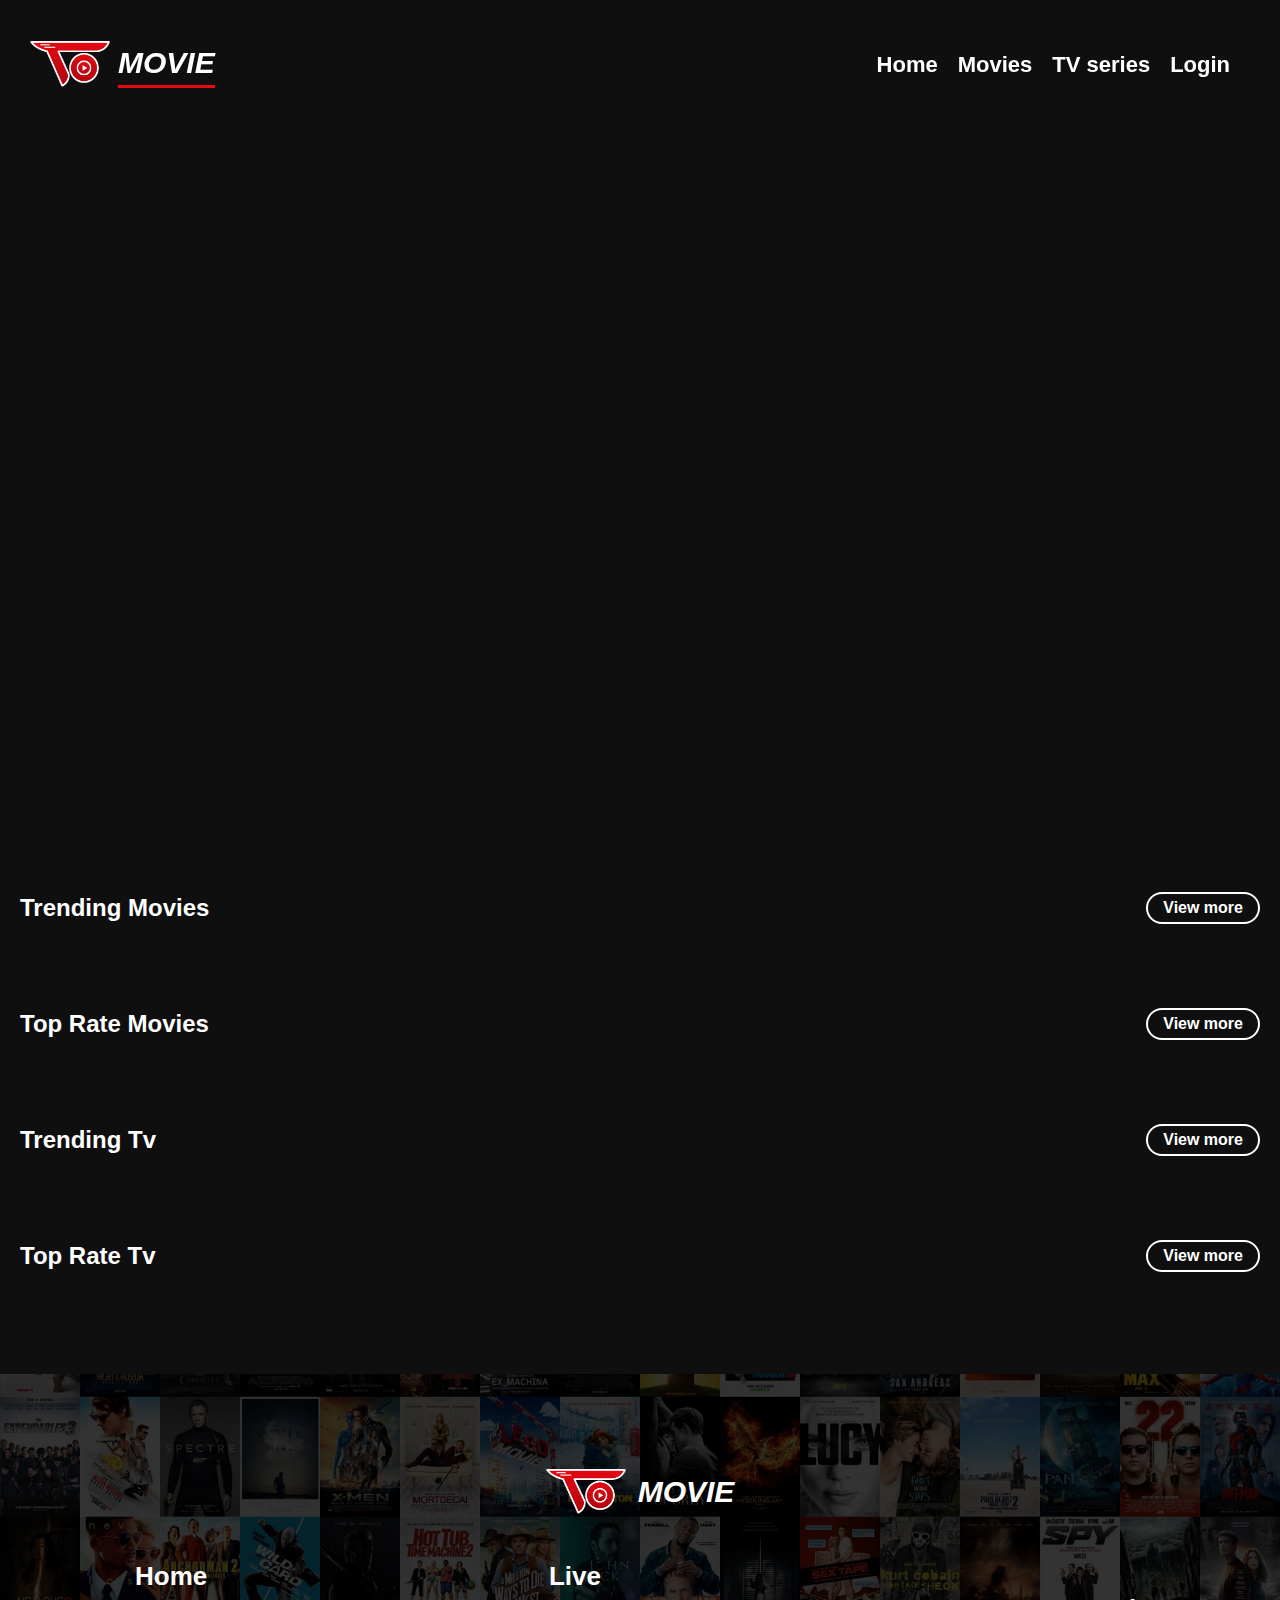
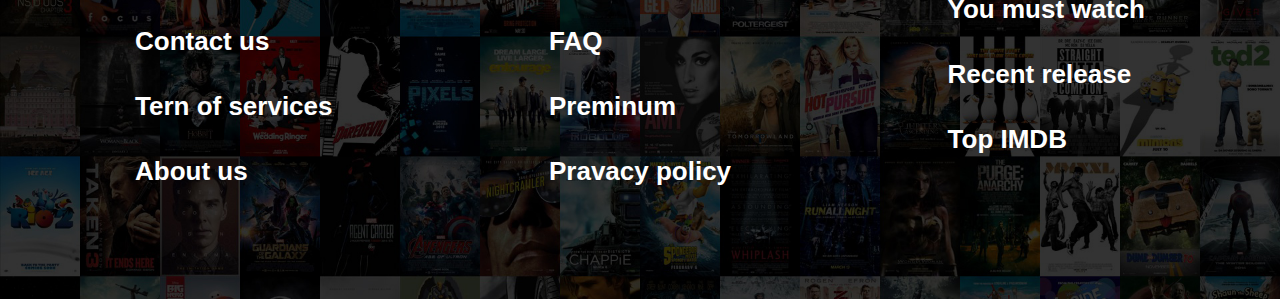
<file: index.html>
<!DOCTYPE html>
<html>

<head>
    <meta charset="utf-8" />
    <meta name="viewport" content="width=device-width, initial-scale=1.0" />
    <title>PhimHay.com</title>

    <script src="https://code.jquery.com/jquery-3.6.0.min.js"></script>
    <link rel="stylesheet" href="./library/css/owl.carousel.min.css">
    <link rel="stylesheet" href="./library/css/owl.theme.default.min.css">
    <link rel="stylesheet" href="./home/home_style.css" />
    <link rel="stylesheet" href="./header/header_style.css" />
    <link rel="stylesheet" href="./footer/footer_style.css" />

</head>

<body>
    <div id="main">
        <div id="header__page"></div>
        <div id="slider" class=""></div>
        <div class="container" style="margin-bottom: 100px">
            <div class="section">
                <div class="section_heading">
                    <h2>Trending Movies</h2>
                    <a href="./movie_page/movie_page.html?category=movie"><button class="btn">View more</button></a>
                </div>
                <div class="movies_list owl-carousel" id="trending_movie"></div>
            </div>
            <div class="section">
                <div class="section_heading">
                    <h2>Top Rate Movies</h2>
                    <a href="./movie_page/movie_page.html?category=movie"><button class="btn">View more</button></a>
                </div>
                <div class="movies_list owl-carousel" id="top_rate_movies">
                </div>
            </div>
            <div class="section">
                <div class="section_heading">
                    <h2>Trending Tv</h2>
                    <a href="./movie_page/movie_page.html?category=tv"><button class="btn">View more</button></a>
                </div>
                <div class="movies_list owl-carousel" id="trending_tv">
                </div>
            </div>
            <div class="section">
                <div class="section_heading">
                    <h2>Top Rate Tv</h2>
                    <a href="./movie_page/movie_page.html?category=tv"><button class="btn">View more</button></a>
                </div>
                <div class="movies_list owl-carousel" id="top_rate_tv">
                </div>
            </div>
        </div>
    </div>

    <div id="footer__page"></div>

    <div id="modal">
        <div class="modal_container">
            <div class="modal_content">
                <button class="close_modal" id="close_modal_trailer">X</button>
                <iframe class="modal_iframe" id="iframe_trailer" title="YouTube video player" frameborder="0"
                    allow="accelerometer; autoplay; clipboard-write; encrypted-media; gyroscope; picture-in-picture"
                    allowfullscreen></iframe>
            </div>
        </div>
    </div>

    <script src="./library/js/owl.carousel.min.js"></script>
    <script src="./header/header.js"></script>
    <script type="module" src="./home/home.js"></script>
    <script>
       
    </script>
</body>

</html>
</file>
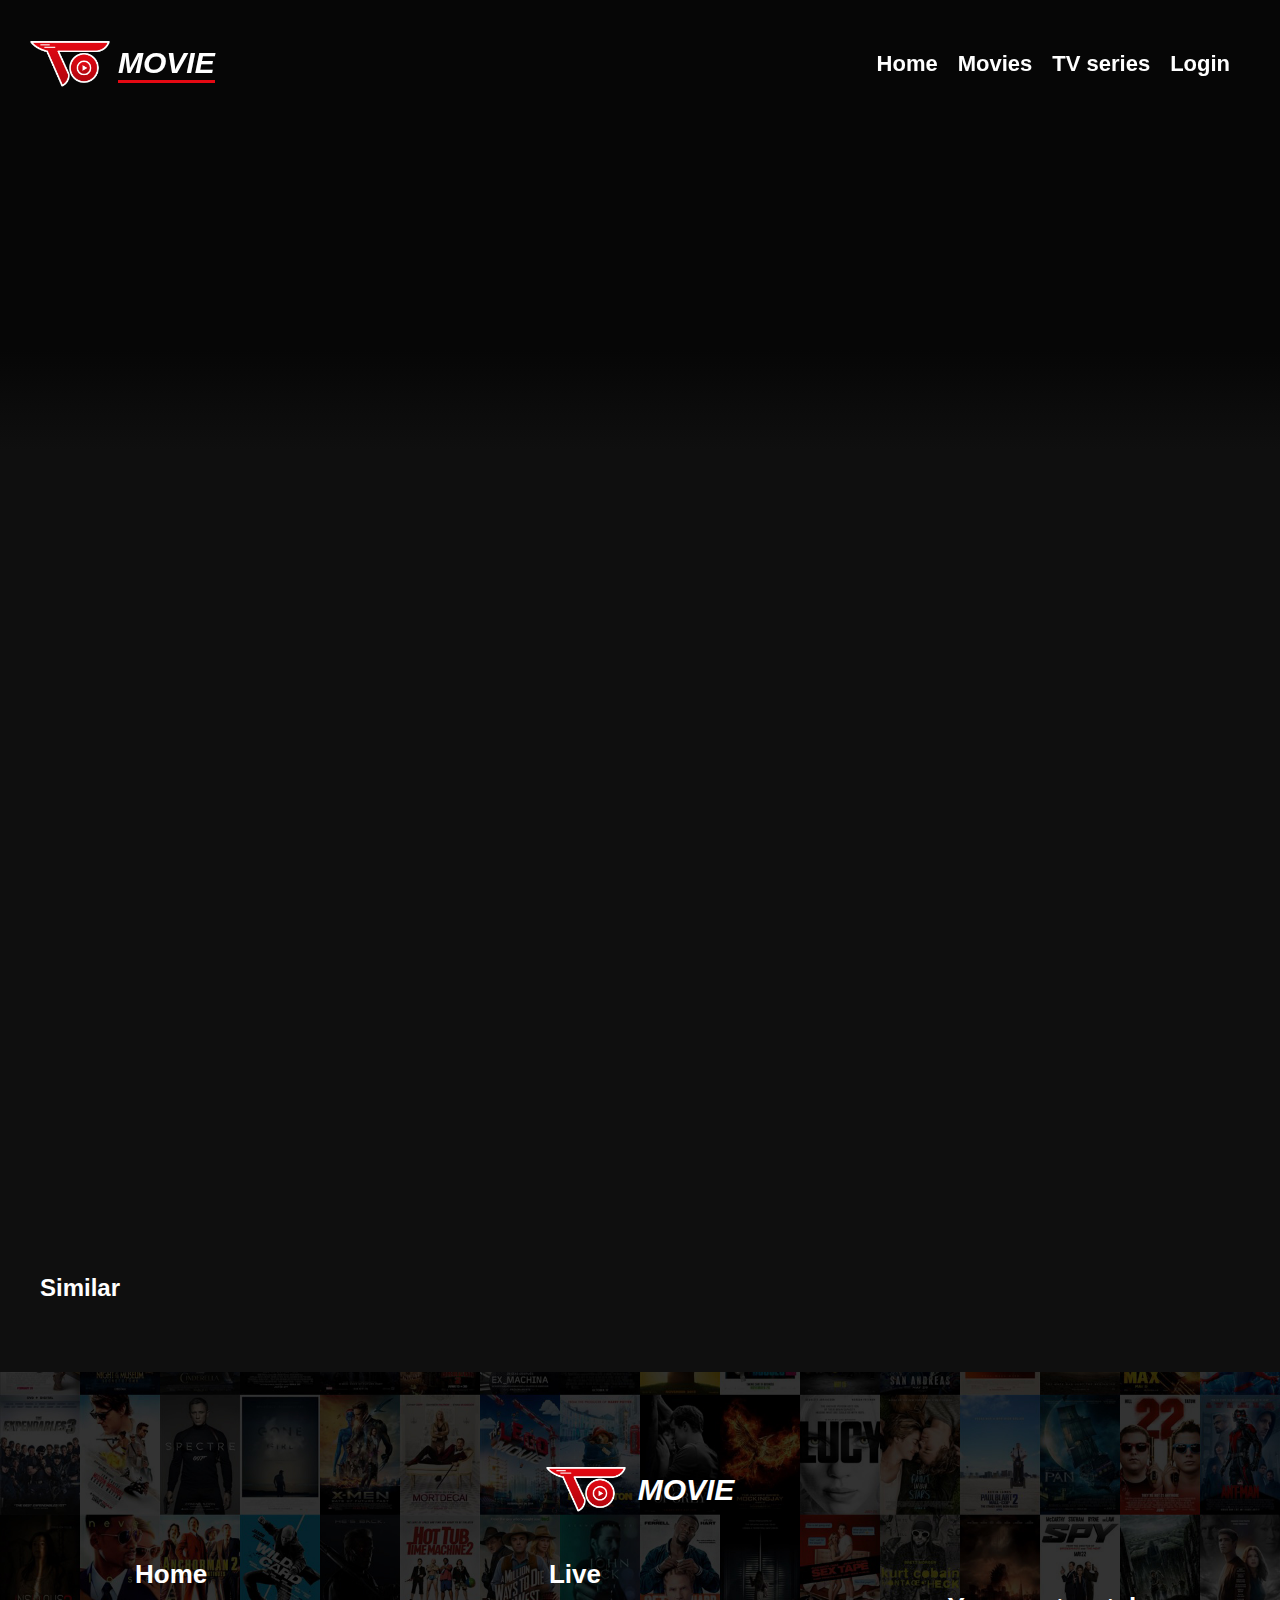
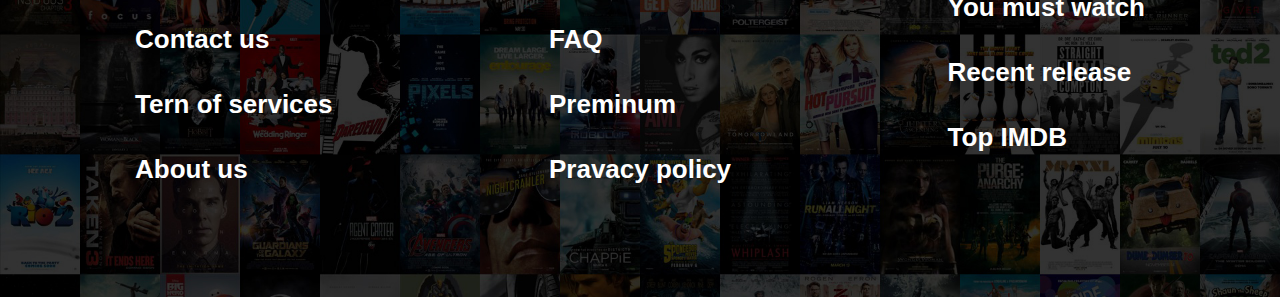
<file: detail_page/detail_page.html>
<!DOCTYPE html>

<html lang="en">

<head>
    <meta charset="UTF-8">
    <meta http-equiv="X-UA-Compatible" content="IE=edge">
    <meta name="viewport" content="width=device-width, initial-scale=1.0">
    <title>Film | The Movie</title>
    <script src="https://code.jquery.com/jquery-3.6.0.min.js"></script>
    <link rel="stylesheet" href="../library/css/owl.carousel.min.css">
    <link rel="stylesheet" href="../library/css/owl.theme.default.min.css">
    <link rel="stylesheet" href="../footer/footer_style.css">
    <link rel="stylesheet" href="../header/header_style.css">
    <link rel="stylesheet" href="detail_page_style.css">

</head>

<body>
    <div id="main">
        <div id="header__page"></div>
        <div id="container">
            <div id="banner">
                <div class="banner">
                </div>
            </div>
            
            <div class="movie_content" id="movie_content">
                
            </div>
            <div class="watch_movie">
                <iframe src="" id="iframe_movie"
                    title="YouTube video player" frameborder="0"
                    allow="accelerometer; autoplay; clipboard-write; encrypted-media; gyroscope; picture-in-picture"
                    allowfullscreen></iframe>
            </div>
            <h3 class="title_similar">Similar</h3>
            <div class="box_similar">
                <div class="list_similar_film owl-carousel" id="list_similar">
        
                </div>
            </div>
            
        </div>
        <div id="footer__page"></div>
    </div>
    <script src="../library/js/owl.carousel.min.js"></script>
    <script src="../header/header.js"></script>
    <script type="module" src="./detail_page_js.js"></script>
</body>

</html>
</file>
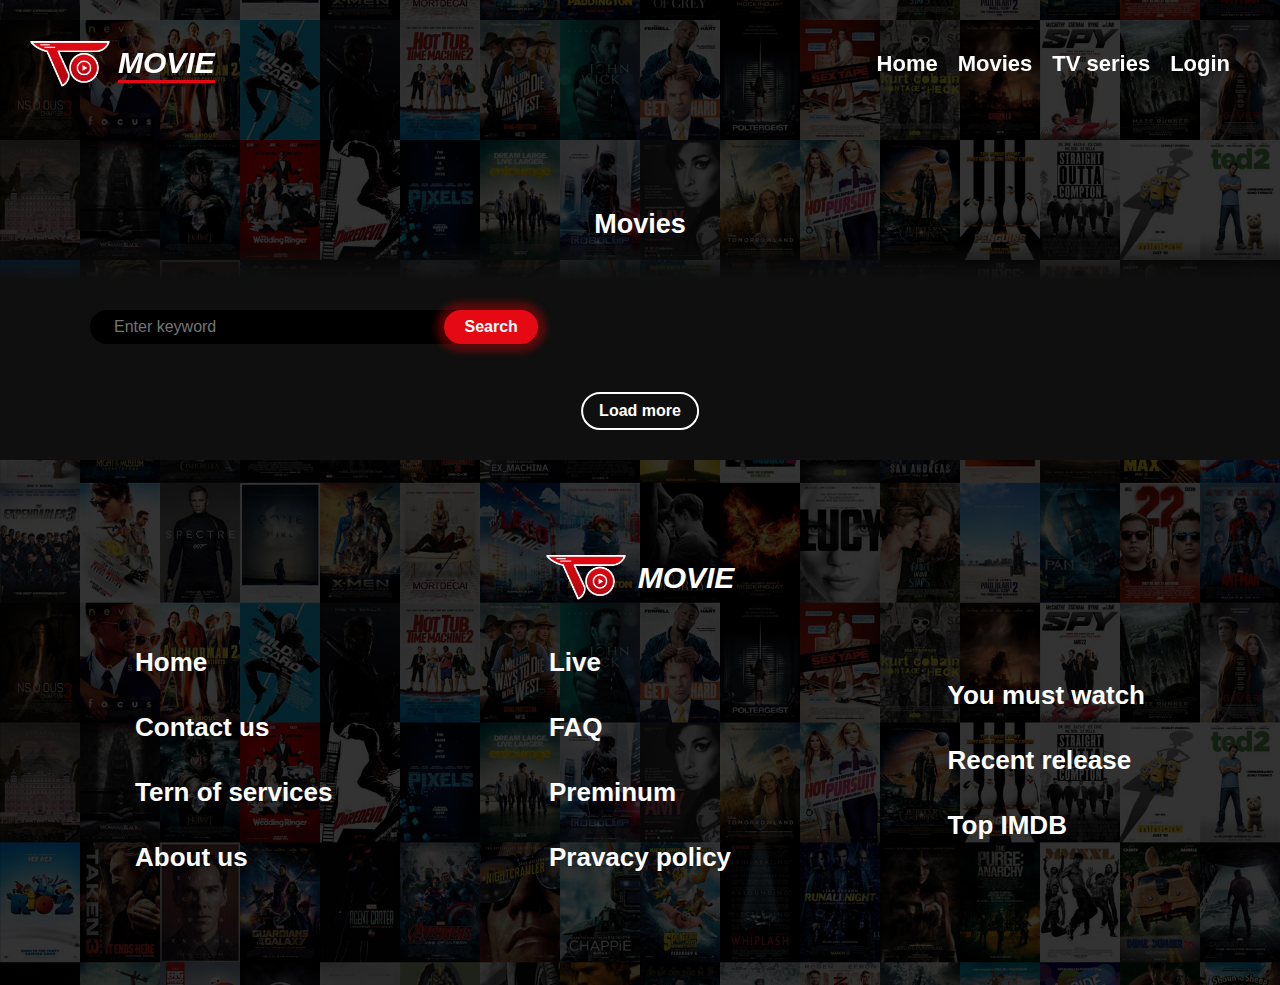
<file: movie_page/movie_page.html>
<!DOCTYPE html>
<html>

<head>
    <meta charset="utf-8">
    <meta name="viewport" content="width=device-width, initial-scale=1.0">
    <title>Movie | Phim Hay</title>

    <script src="https://code.jquery.com/jquery-3.6.0.min.js"></script>
    <link rel="stylesheet" href="../header/header_style.css">
    <link rel="stylesheet" href="../footer/footer_style.css">
    <link rel="stylesheet" href="movie_page_style.css">
    </div>

</head>

<body style="padding: 0; margin: 0;">
    <div id="main">
        <div id="header__page">
        </div>
        <div id="page__header">
            <h2>Movies</h2>
        </div>
        <div id="movie__container">
            <div class="movie__search"  id="form_search" name="search">
                <input type="text" name="data" id="input_value" class="input__search" placeholder="Enter keyword"
                    value="">
                <button type="button" id="btn__search" class="btn__search" value="">Search</button>
            </div>

            <div class="movie__list" id="movie__list">
            </div>
            <div class="btns">
                <button class="btn_load_more" id="btn_load_more">Load more</button>
            </div>
        </div>
        <div id="footer__page">
        </div>
        <script type="module" src="./movie_page_js.js"></script>
        <script src="../header/header.js"></script>
        
</body>

</html>
</file>
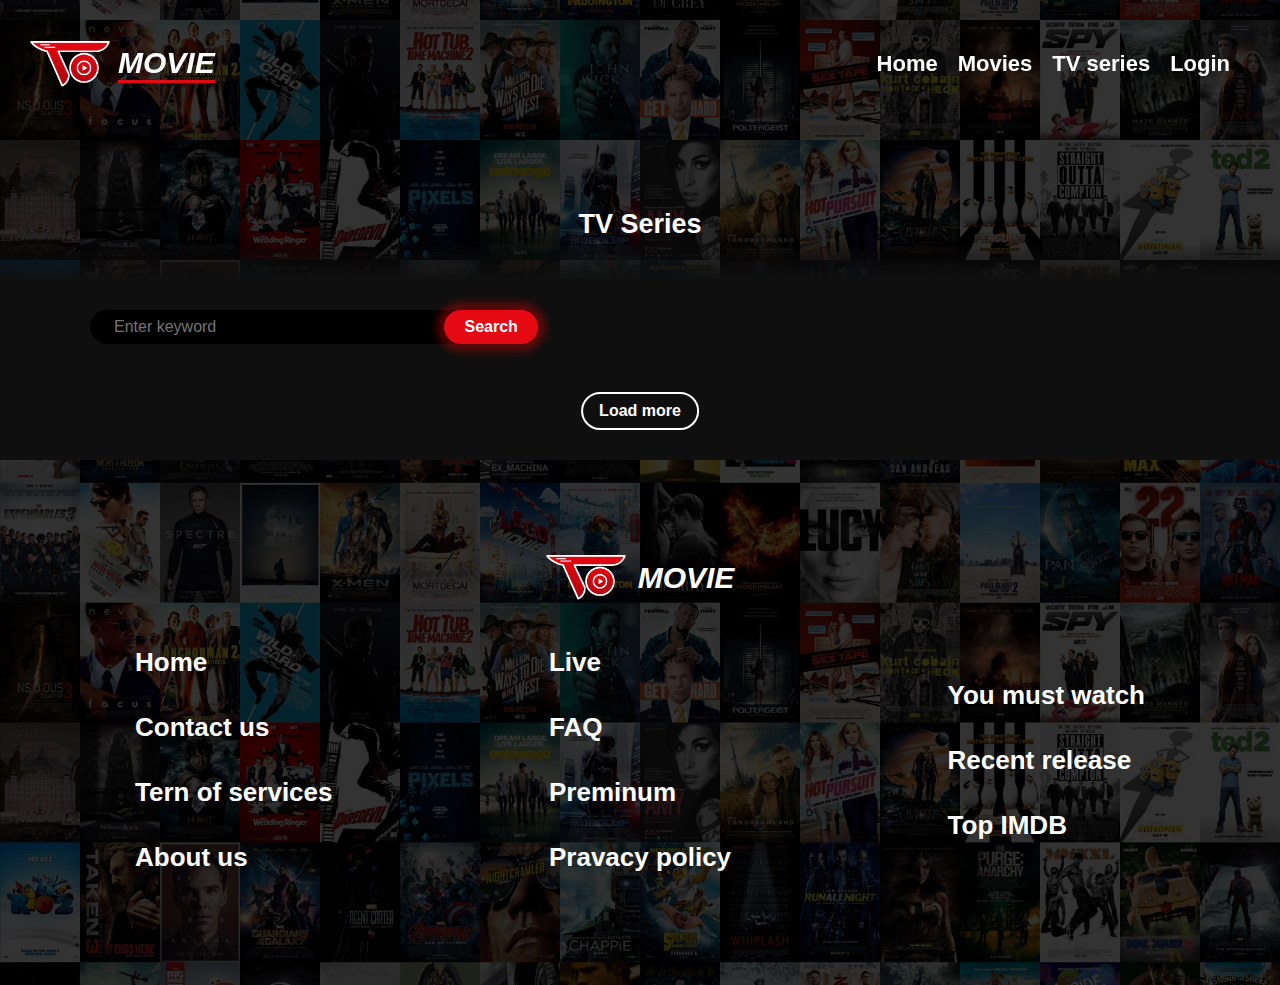
<file: tv_page/tv_page.html>
<!DOCTYPE html>
<html>

<head>
    <meta charset="utf-8">
    <meta name="viewport" content="width=device-width, initial-scale=1.0">
    <title>TV series | Phim Hay</title>
    
    <script src="https://code.jquery.com/jquery-3.6.0.min.js"></script>
    <link rel="stylesheet" href="../header/header_style.css">
    <link rel="stylesheet" href="../footer/footer_style.css">
    <link rel="stylesheet" href="tv_page_style.css">
    </div>

</head>

<body style="padding: 0; margin: 0;">
    <div id="main">
        <div id="header__page">
        </div>
        <div id="page__header">
            <h2>TV Series</h2>
        </div>
        <div id="movie__container">
            <div class="movie__search"  id="form_search" name="search">
                <input type="text" name="data" id="input_value" class="input__search" placeholder="Enter keyword"
                    value="">
                <button type="button" id="btn__search" class="btn__search" value="">Search</button>
            </div>
            <div class="movie__list" id="movie__list">
            </div>
            <div class="btns">
                <button class="btn_load_more" id="btn_load_more">Load more</button>
            </div>
        </div>
        <div id="footer__page">
        </div>
        <script src="../header/header.js"></script>
        <script type="module" src="./tv_page_js.js"></script>
</body>

</html>
</file>
<file: home/home_style.css>
* {
    margin: 0;
    padding: 0;
    box-sizing: border-box;
}

body {
    font-family: "Montserrat", sans-serif;
    color: #fff;
    font-weight: 400;
    line-height: 1.5;
    background-color: #0f0f0f;
}

/* compoment */
a {
    text-decoration: none;
    color: #fff;
}

ul {
    list-style-type: none;
}


/* slider */
#slider {
    width: 100%;
    height: 840px;
    overflow: hidden;
    position: relative;
    top: 0;
    left: 0;
    right: 0;
    margin-bottom: 50px;
}

.fade {
    -webkit-animation-name: fade;
    -webkit-animation-duration: 1.5s;
    animation-name: fade;
    animation-duration: 1s;
}

@keyframes fade {
    from {
        opacity: .1;
        transform: translateX(100%);
    }

    to {
        transform: translateX(0);
        opacity: 1
    }
}

.fade_in {
    -webkit-animation-name: fade_in;
    -webkit-animation-duration: 1.5s;
    animation-name: fade_in;
    animation: 1;
}

@keyframes fade_in {
    from {
        opacity: .1;
        transform: translateY(-100%);
    }

    to {
        transform: translateY(0);
        opacity: 1
    }
}

.slide_item {
    background-repeat: no-repeat;
    background-size: cover;
    background-position: center;
    position: relative;
    transition: 0.6;
    height: 100%;
    display: none;
}

.slide_item::before {
    content: "";
    position: absolute;
    top: 0;
    left: 0;
    right: 0;
    bottom: 0;
    background-color: rgba(0, 0, 0, 0.5);
}

.slide_container {
    padding: 128px 0;
    display: flex;
    justify-content: center;
    position: absolute;
    height: 100%;
    width: 100%;
}

.slide_container::after {
    content: "";
    position: absolute;
    bottom: 0;
    left: 0;
    right: 0;
    width: 100%;
    background-image: linear-gradient(to top, #0f0f0f, rgba(0, 0, 0, 0));
    height: 100px;
}

.content {
    width: 55%;
    padding-right: 50px;
    padding-top: 100px;
    margin-left: 80px;
}

.name_film, .introduce, .btns, .poster {
    animation: fade_in ease 0.6s;
    transition-delay: 1s, 1s;
}

.name_film {
    font-size: 80px;
    font-weight: 700;
    line-height: 1.1;
}

.introduce {
    font-size: 16px;
    font-weight: 700;
    margin-top: 20px;
}

.btns {
    margin-top: 20px;
    display: flex;
}

.btn {
    padding: 10px 20px;
    border-radius: 30px;
    border: none;
    font-size: 24px;
    font-weight: 600;
    color: #fff;
    cursor: pointer;
}

.btn_watch_now {
    background-color: #E50913;
    margin-right: 20px;
    padding: 15px 40px;
    box-shadow: 0 0 3px 5px #ff00004d ;
}

.btn_watch_now:hover {
    box-shadow: 0 0 9px 10px #ff00004d;
}

.btn_watch_trailer {
    background: none;
    border: 3px solid #fff;
}

.btn_watch_trailer:hover {
    color: #E50913;
    background-color: #fff;
}

.poster {
    width: 40%;
    --fad_in_from: -100px;
    margin-right: 50px;

}

.poster_img {
    width: 400px;
    border-radius: 30px;
}


/* Modal*/

#modal {
    position: fixed;
    top: 0;
    left: 0;
    right: 0;
    bottom: 0;
    background-color: rgba(0, 0, 0, 0.5);
    z-index: 11;
    display: none;
}

.modal_container {
    display: flex;
    justify-content: center;
    align-items: center;
    width: 100%;
    height: 100%;
}

.modal_content {
    position: relative;
    background-color: #0f0f0f;
    width: 750px;
    height: 500px;
    display: flex;
    align-items: center;
    justify-content: center;
    border-radius: 15px;

}

.modal_iframe {
    width: 700px;
    height: 450px;
}

.close_modal {
    position: absolute;
    background-color: #E50913;
    top: -10px;
    right: -10px;
    height: 40px;
    width: 40px;
    font-size: 20px;
    border-radius: 50%;
    color: #fff;
    font-weight: 700;
    border: none;
    cursor: pointer;
    box-shadow: 0px 0px 3px 4px #ff00004d;
}

.close_modal:hover {
    box-shadow: 0px 0px 7px 8px #ff00004d;
    ;
}

/* Container */
.section {
    width: 100%;
    margin-bottom: 80px;
    padding: 0 20px;
}

.section_heading {
    display: flex;
    width: 100%;
    justify-content: space-between;
    align-items: center;
    margin-bottom: 20px;
}

.section_heading h2 {
    font-size: 24px;
    font-family: 600;
}

.section_heading .btn {
    background: none;
    border: 2px solid #fff;
    font-size: 16px;
    padding: 5px 15px;
}

.section_heading .btn:hover {
    background: #fff;
    color: #E50913;
}

/* .movies_list {
    display: flex;
    justify-content: flex-start;
    padding-left: 10px;
} */

.movie {
    cursor: pointer;
    width: 100%;
}

.movie:hover,
.movie h2:hover {
    color: #E50913;
}

.movie img {
    width: 100%;
    border-radius: 30px;
}

.movie h3 {
    font-size: 18.72px;
    margin-top: 10px;
}

.movie::before {
    content: "";
    position: absolute;
    top: 0;
    right: 0;
    bottom: 0;
    background-color: #000;
    border-radius: 30px;
}

.prev,
.next {
    cursor: pointer;
    position: absolute;
    top: 50%;
    width: auto;
    margin-top: -22px;
    padding: 16px;
    color: white;
    font-weight: bold;
    font-size: 30px;
    transition: 0.6s ease;
    border-radius: 0 3px 3px 0;
    user-select: none;
}

.prev:hover,
.next:hover {
    color: #E50913;
    transition: linear 0.3s;
}

.next {
    right: 0;
    border-radius: 3px 0 0 3px;
}

.owl-dots {
    display: none;
}

/* Tablets*/
@media only screen and (min-width: 37.5625em) and (max-width: 64em) {
    #slider {
        height: 50vh;
    }

    .poster {
        display: none;
    }

    .content {
        width: 80%;
        padding: 0;
        margin: 0;
    }



    .name_film {
        font-size: 35px;
    }

    .introduce {
        font-size: 12.8px;
    }

    .btns {
        align-items: center;
        width: 340px;
        margin: 20px auto 0;
    }

    .slide_container::after {
        content: "";
        height: 60px;
    }

    .btn {
        font-size: 18px;
    }

    .btn_watch_now {
        padding: 12px 26px;
    }

    .btn_watch_trailer {
        border: 2px solid #fff;
    }

    .modal_container {
        transform: translateY(-50px);
    }

    .modal_content {
        width: 550px;
        height: 400px;
    }

    .modal_iframe {
        width: 510px;
        height: 350px;
    }

    /*Container*/

    .section_heading h2 {
        font-size: 24px;
        font-family: 600;
    }

    .section_heading .btn {
        font-size: 16px;
    }


    .movie img {
        border-radius: 15px;
    }

    .movie h3 {
        font-size: 16px;
    }

    .movie::before {
        content: "";
        border-radius: 15px;
    }

}

/* Mobile*/
@media only screen and (max-width: 37.5em) {
    #slider {
        height: 50vh;
    }

    .poster {
        display: none;
    }

    .content {
        width: 80%;
        margin-right: auto;
        margin-left: auto;
        padding: 40px 0 0 0;
    }

    .name_film {
        font-size: 24px;
    }

    .introduce {
        font-size: 9.6px;
    }

    .btns {
        align-items: center;
        margin: 20px auto 0;
        width: 300px;
    }

    .btn {
        font-size: 14.4px;
    }

    .btn_watch_now {
        padding: 6px 10px;
    }

    .btn_watch_trailer {
        border: 2px solid #fff;
        padding: 3px 10px;
    }

    .slide_container {
        padding: 48px 0;
    }

    .slide_container::after {
        content: "";
        height: 50px;
    }

    .modal_container {
        transform: translateY(-50px);
    }

    .modal_content {
        width: 90%;
        height: 300px;
    }

    .modal_iframe {
        width: 90%;
        height: 240px;
    }

    /*Container*/
    .section {
        margin-bottom: 40px;
    }

    .section_heading {
        margin-bottom: 15px;
    }

    .section_heading h2 {
        font-size: 14.5px;
        font-family: 400;
    }

    .section_heading .btn {
        font-size: 9.4px;
    }

    .movie img {
        border-radius: 15px;
    }

    .movie h3 {
        font-size: 14px;
        margin: 12px 0 0 10px;
    }

    .movie::before {
        content: "";
        border-radius: 15px;
    }

    .prev,
    .next{
        font-size: 20px;
    }
}
</file>
<file: header/header_style.css>
#header a {
    text-decoration: none;
    color: #fff;
}
#header ul {
    list-style-type: none;
}

#header {
    display: flex;
    height: 128px;
    position: fixed;
    top: 0;
    left: 0;
    right: 0;
    z-index: 10;
    padding: 0 30px;
    align-items: center;
    justify-content: space-between;
    transition: 0.5s;
    font-family: "Montserrat", sans-serif;
    color: #fff;
    font-weight: 400;
    
}

.shink {
    background-color: #0f0f0f;
    height: 80px !important;
    transition: 0.5s;
}

.logo{
    display: flex;
    align-items: center;
    justify-content: center;
    float: left;
}

#header .logo:hover {
    color: #E50913;
}

.logo_text {
    font-size: 30px;
    display: block;
    margin-left: 8px;
    font-style: italic;
    font-weight: 700;
    border-bottom: 3px solid #E50913;
}

.logo_img {
    width: 80px;
}

.nav_menu {
    display: flex;
    align-items: center;
    justify-content: flex-end;
}

.nav_item {
    font-size: 22px;
    font-weight: 600;
    position: relative;
    margin-right: 20px;
}

.nav_item:after {
    content: "";
    position: absolute;
    bottom: 0;
    background-color: #E50913;
    height: 3px;
    width: 0;
    right: 50%;
    transform: translateX(50%);
    transition: width ease 0.5s ;
}

.nav_menu li.active:after, .nav_menu li:hover:after {
    width: 100%;
}

/*Tablet*/
@media only screen and (min-width: 41.25em) and (max-width: 64em) {


}
/*MObile*/
@media only screen and (max-width: 41.2em) {
    #header {
        justify-content: center;
        height: 90px;
    }

    .shink {
        height: 48px !important;
    }
    .logo_img {
        width: 50px;
    }

    .logo_text {
        font-size: 28.5px;
        font-size: 19px;
    }

    .nav_menu {
        position: fixed;
        bottom: 0;
        left: 0;
        right: 0;
        background-color: #0f0f0f;
        height: 44px;
        padding: 8px 0;
        justify-content: space-around;
        margin: 0;
    }

    .nav_item {
        font-size: 18px;
        margin: 0;
    }
}
</file>
<file: footer/footer_style.css>
#footer{
    background-image: url("../asset/img/footer_img.jpg");
    background-position: center;
    background-size: cover;
    background-repeat: no-repeat;
    font-family: "Montserrat", sans-serif;
    color: #fff;
    font-weight: 400;
}
#footer ul{
    list-style-type: none;
}

#footer a{
    text-decoration: none;
    color: #fff;
}
.footer_container{
    display: flex;
    flex-direction: column;
    align-items: center;
    justify-content: center;
    padding: 95px 35px;
}
.footer_heading{
    display: flex;
    justify-content: center;
    align-items: center;
    margin-bottom: 30px;
    cursor: pointer;
}
.footer_heading img{
    width: 80px;
}
.footer_heading:hover{
    color: #E50913;
}
.footer_heading h2{
    font-style: italic;
    margin-left: 12px;
    font-size: 30px;
    font-weight: 700;
}

.footer_content{
    display: flex;
    justify-content: space-between;
    align-items: center;
    width: 100%;
    padding: 0 100px;
}

.footer_content ul{
    line-height: 2.5;
}

.footer_content li{
    font-size: 26px;
    font-weight: 700;
}

#footer .footer_content a:hover{
    color: #E50913;
    border-bottom: 2px solid #E50913;
}

@media only screen and (min-width: 41.25em) and (max-width: 64em) {
    .footer_content{
        padding: 0;
    }
    
    .footer_content li{
        font-size: 22px;
        padding-right: 20px;
    }
}

@media only screen and (max-width: 41.2em) {
    #footer{
        padding: 50px 10px;

    }
    .footer_container{
        padding: 0 20px 40px 20px;
    }
    .footer_heading{
        margin-bottom: 20px;
    }
    .footer_heading img{
        width: 50px;
    }
    .footer_heading h2{
        font-size: 20px;
    }
    .footer_content{
        padding: 0;
        width: 100%;
        justify-content: space-between;
    }
   .footer_content ul{
       line-height: 2;
   }
   
   .footer_content li{
       font-size: 12px;
       font-weight: 600;
       margin: 0 8px;
   }
   
}
</file>
<file: detail_page/detail_page_style.css>
* {
    padding: 0;
    margin: 0;
    box-sizing: border-box;
}

body {
    background-color: #0f0f0f;
    font-family: "Montserrat", sans-serif;
    color: #fff;
    font-weight: 400;
}




#banner{
    height: 50vh;
    top: 0;
    width: 100%;
    position: relative;
}
.img_baner {
    width: 100%;
    height: 100%;
}

#banner::before {
    content: "";
    position: absolute;
    width: 100%;
    height: 100%;
    background-color: rgba(0, 0, 0, 0.6)
}

#banner::after {
    content: "";
    position: absolute;
    bottom: 0;
    left: 0;
    width: 100%;
    height: 100px;
    background-image: linear-gradient(to top, #0f0f0f, rgba(0, 0, 0, 0));
}

.movie_content {
    position: relative;
    margin-top: -200px;
    display: flex;
    width: 100%;
    max-width: 1260px;
    margin-left: auto;
    margin-right: auto;
    padding: 0 30px;
}

.movie_content_poster {
    flex: 1 1;
}

.movie_content_poster_img {
    border-radius: 30px;
    background-position: center;
    background-size: cover;
    background-repeat: no-repeat;
    padding-top: 165%;
}

.movie_content_info {
    width: 70%;
    padding-left: 30px;
}

.movie_content_info .title {
    font-size: 60px;
    margin-bottom: 30px;
}

.movie_content_info .categories {
    display: flex;
    justify-content: flex-start;
    align-items: center;
    margin-bottom: 30px;
    flex-wrap: wrap;
}

.movie_content_info .category {
    padding: 8px 12px;
    margin-right: 10px;
    background-color: #0f0f0f;
    border-radius: 30px;
    border: 2px solid #fff;
}

.movie_content_info .introduce {
    font-size: 16px;
    line-height: 1.6;
    font-weight: 600;
    margin-bottom: 30px;
}

.movie_content_info .title_casts {
    font-size: 24px;
    margin-bottom: 12px;
}

.movie_content_info .casts {
    display: grid;
    grid-template-columns: repeat(auto-fill, minmax(100px, 1fr));
    grid-gap: 10px;
    gap: 10px;
}

.movie_content_info .item {}

.movie_content_info .cast_img {
    background-position: center;
    background-repeat: no-repeat;
    background-size: cover;
    padding-top: 160px;
    border-radius: 10px;
}

.movie_content_info .name_cast {
    font-size: 12px;
    margin-top: 6px;
}
.watch_movie{
    margin-top: 60px;
}
.watch_movie iframe {
    width: 90%;
    height: 100vh;
    position: relative;
    left: 50%;
    transform: translateX(-50%);

}

.title_similar {
    margin-top: 60px;
    margin-bottom: 20px;
    margin-left: 40px;
    font-size: 24px;
}
.box_similar{
    padding-left: 30px;
    margin-bottom: 50px;
}
.list_similar_film a{
    text-decoration: none;
    color: #fff;
}
.list_similar_film {
    display: flex;
    justify-content: flex-start;
}

.similar_film {
    max-width: 200px;
    margin-right: 12px;
}

.similar_img {
    width: 100%;
    border-radius: 16px;
}

.similar_name {
    font-size: 18.72px;
    margin-top: 5px;
}
/* Tablet */
@media only screen and (min-width: 37.5625em) and (max-width: 64em) {
    .watch_movie iframe{
        height: 70vh;
    }

}
/*Mobile*/
@media only screen and (max-width: 37.5em) {
    .movie_content_poster {
        flex: none;
    }

    .movie_content_poster_img {
        display: none;
    }

    .movie_content_info {
        width: 90%;
        display: flex;
        flex-direction: column;
        align-items: center;
        justify-content: center;
    }

    .movie_content_info .title {
        font-size: 32px;
        margin-bottom: 10px;
    }

    .categories {
        display: flex;
        justify-content: flex-start;
        flex-wrap: wrap;

    }

    .categories .category {
        margin-top: 6px;
        padding: 4px 8px;
        border-radius: 20px;
        font-size: 12px;
    }

    .categories>* {
        margin-right: 8px;
    }

    .movie_content_info .introduce {
        font-size: 12px;
        line-height: 1.6;
    }

    .movie_content_info .title_casts {
        font-size: 16px;
    }

    .movie_content_info .casts {
        display: flex;
        align-items: flex-start;
        justify-content: center;
        flex-wrap: wrap;
    }
    .casts .item {
        margin-top: 6px;
        width: 95px;
    }

    .movie_content_info .cast_img {
        padding-top: 140px;

    }

    .item >* {
        margin-right: 6px;
    }

    .name_cast {
        font-size: 12px;
    }

    .watch_movie iframe {
        height: 300px;
    }
    
    .title_similar {
        margin-top: 30px;
        margin-bottom: 10px;
        margin-left: 40px;
        font-size: 18px;
    }
    
    .list_similar_film {
        display: flex;
        justify-content: flex-start;
        
        margin: 0 30px 50px;
    }
    
    .similar_film {
        max-width: 200px;
        margin-right: 12px;
    }
    
    .similar_img {
        border-radius: 12px;
        height: 160px;
    }
    
    .similar_name {
        font-size: 11px;
        margin-top: 5px;
    }
     
}
</file>
<file: movie_page/movie_page_style.css>
*{
    padding: 0;
    margin: 0;
    box-sizing: border-box;
}

body{
    background-color: #0f0f0f;
    font-family: "Montserrat", sans-serif;
    color: #fff;
    font-weight: 400;
}

#main{
    height: auto;
    position: relative;
}

#page__header{
    height: 280px;
    background-image: url(../asset/img/footer_img.jpg);
    background-position: center;
    background-size: cover;
    position: relative;
    top: 0;
    left: 0;
    right: 0;
}
#page__header::after{
    content: "";
    position: absolute;
    bottom: 0;
    right: 0;
    left: 0;
    height: 38px;
    background-image: linear-gradient(to top, #0f0f0f, rgba(0, 0, 0, 0));
}
#page__header h2{
    font-size: 27px;
    position: absolute;
    bottom: 40px;
    left: 50%;
    transform: translateX(-50%);
}
#movie__container{
    padding: 30px;
}
.movie__search{
    margin-left: 60px;
}

.input__search{
    width: 400px;
    border: none;
    outline: none;
    padding: 8px 128px 8px 24px;
    border-radius: 30px;
    background-color: #000;
    font-size: 16px;
    color: #fff;
}

.btn__search{
    padding: 8px 20px;
    border-radius: 30px;
    background-color: #E50913;
    box-shadow: 0px 0px 7px 8px #ff00004d;
    border: none;
    color: #fff;
    font-size: 16px;
    font-weight: 600;
    transform: translateX(-50px);
    cursor: pointer;
}

.btn__search:hover{
    box-shadow: 0px 0px 9px 10px #ff00004d;
}

.movie__list{
    display: grid;
    grid-template-columns: repeat(auto-fill, minmax(200px, 1fr));
    grid-gap: 20px;
    gap: 20px;
    margin-bottom: 3rem;
}
.movie__item{
    margin-top: 40px;
}
.movie__item a{
    text-decoration: none;
    color: #fff;
}
.img__film{
    width: 100%;
    border-radius: 15px;
}

.name__film{
    margin-top: 10px;
    font-size: 20px;
}
.btn_load_more{
    position: relative;
    padding: 8px 16px;
    border: 2px solid #fff;
    background-color: #0f0f0f;
    color: #fff;
    border-radius: 30px;
    font-size: 16px;
    font-weight: 600;
    left: 50%;
    transform: translateX(-50%);
    cursor: pointer;
}
.btn_load_more:hover{
    background-color: #fff;
    color: #000;
}
/*Tablet*/
@media only screen and (min-width: 41.25em) and (max-width: 64em){
    .movie__list{
        display: grid;
        grid-template-columns: repeat(auto-fill, minmax(150px, 1fr));
        grid-gap: 20px;
        gap: 20px;
        margin-bottom: 2rem;
    }
}

/*Mobile*/
@media only screen and (max-width:41.2em) {
    #page__header{
        height: 130px;
    }
    #page__header h2{
        font-size: 16px;
    }
    .movie__list{
        display: grid;
        grid-template-columns: repeat(auto-fill, minmax(100px, 1fr));
        grid-gap: 10px;
        gap: 10px;
        margin-bottom: 1rem;
    }

    #movie__container{
        padding: 30px;
    }
    .movie__search{
        margin-bottom: 25px;
        position: relative;
        left: 0;
        right: 0;
        top: 0;
        margin: 0 0 25px 0;
    }
    
    .input__search{
        position: absolute;
        width: 100%;
        padding: 8px 60px 8px 24px;
        left: 0;
    }
    
    .btn__search{
        position: absolute;
        right: 0;
        transform: translateX(0);
    }
    .btn_load_more{
        padding: 4px 8px;
        font-size: 12px;  
    }
}
</file>
<file: tv_page/tv_page_style.css>
*{
    padding: 0;
    margin: 0;
    box-sizing: border-box;
}

body{
    background-color: #0f0f0f;
    font-family: "Montserrat", sans-serif;
    color: #fff;
    font-weight: 400;
}

#main{
    height: auto;
    position: relative;
}

#page__header{
    height: 280px;
    background-image: url(../asset/img/footer_img.jpg);
    background-position: center;
    background-size: cover;
    position: relative;
    top: 0;
    left: 0;
    right: 0;
}
#page__header::after{
    content: "";
    position: absolute;
    bottom: 0;
    right: 0;
    left: 0;
    height: 38px;
    background-image: linear-gradient(to top, #0f0f0f, rgba(0, 0, 0, 0));
}
#page__header h2{
    font-size: 27px;
    position: absolute;
    bottom: 40px;
    left: 50%;
    transform: translateX(-50%);
}
#movie__container{
    padding: 30px;
}
.movie__search{
    margin-left: 60px;
}

.input__search{
    width: 400px;
    border: none;
    outline: none;
    padding: 8px 128px 8px 24px;
    border-radius: 30px;
    background-color: #000;
    font-size: 16px;
    color: #fff;
}

.btn__search{
    padding: 8px 20px;
    border-radius: 30px;
    background-color: #E50913;
    box-shadow: 0px 0px 7px 8px #ff00004d;
    border: none;
    color: #fff;
    font-size: 16px;
    font-weight: 600;
    transform: translateX(-50px);
    cursor: pointer;
}

.btn__search:hover{
    box-shadow: 0px 0px 9px 10px #ff00004d;
}

.movie__list{
    display: grid;
    grid-template-columns: repeat(auto-fill, minmax(200px, 1fr));
    grid-gap: 20px;
    gap: 20px;
    margin-bottom: 3rem;
}
.movie__item{
    margin-top: 40px;
}
.movie__item a{
    text-decoration: none;
    color: #fff;
}
.img__film{
    width: 100%;
    border-radius: 15px;
}

.name__film{
    font-size: 20px;
    margin-top: 10px;
}

.btn_load_more{
    position: relative;
    padding: 8px 16px;
    border: 2px solid #fff;
    background-color: #0f0f0f;
    color: #fff;
    border-radius: 30px;
    font-size: 16px;
    font-weight: 600;
    left: 50%;
    transform: translateX(-50%);
    cursor: pointer;
}
.btn_load_more:hover{
    background-color: #fff;
    color: #000;
}
/* Reponsive Tablet */
@media only screen and (min-width: 37.5625em) and (max-width: 64em){

}

/* Reponsive mobile */
@media only screen and (max-width: 37.5em) {
    #page__header{
        height: 130px;
    }
    #page__header h2{
        font-size: 16px;
    }

    #movie__container{
        padding: 30px;
    }
    .movie__search{
        margin-bottom: 25px;
        position: relative;
        left: 0;
        right: 0;
        top: 0;
        margin: 0 0 25px 0;
    }
    
    .input__search{
        position: absolute;
        width: 100%;
        padding: 8px 60px 8px 24px;
        left: 0;
    }
    
    .btn__search{
        position: absolute;
        right: 0;
        transform: translateX(0);
    }
    .btn_load_more{
        padding: 4px 8px;
        font-size: 12px;  
    }
}
</file>
